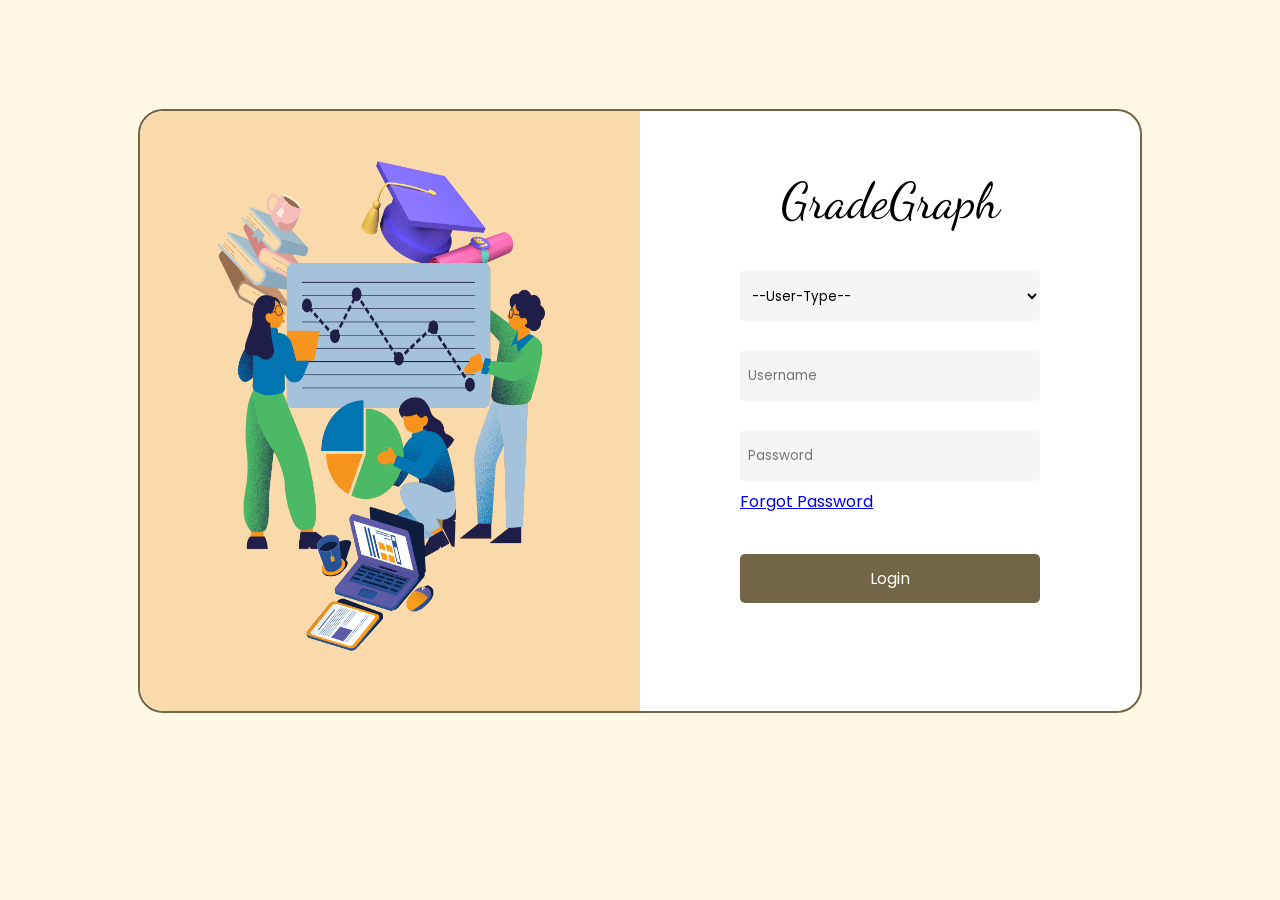
<file: index.html>
<!DOCTYPE html>
<html lang="en">
<head>
  <meta charset="UTF-8">
  <meta name="viewport" content="width=device-width, initial-scale=1.0">
  <link rel="stylesheet" href="login.css">
  <link rel="shortcut icon" href="favicon.ico" type="image/x-icon">
  <link rel="stylesheet" href="https://use.fontawesome.com/releases/v5.0.7/css/all.css">
  <title>Login</title>
</head>
<body>
  <section>
  <div class="container">
    <div class="left-section">
      <img src="website-logo.png">
    </div>
    <div class="right-section">
      <p>GradeGraph</p>
      <form class="RegForm" onsubmit="return redirectToHomePage()">
        <select name="userType" id="userType">
          <option value="default">--User-Type--</option>
          <option value="faculty">Faculty</option>
          <option value="student">Student</option>
        </select>

        <input class="username" name="Name" type="text" placeholder="Username" required>
        <input class="password" name="Password" type="password" placeholder="Password" required>

        <a href="#" class="forgot-password">Forgot Password</a>

        <input type="submit" value="Login">
      </form>
    </div>
  </div>
  </section>

  <script src="login.js"></script>
</body>
</html>
</file>
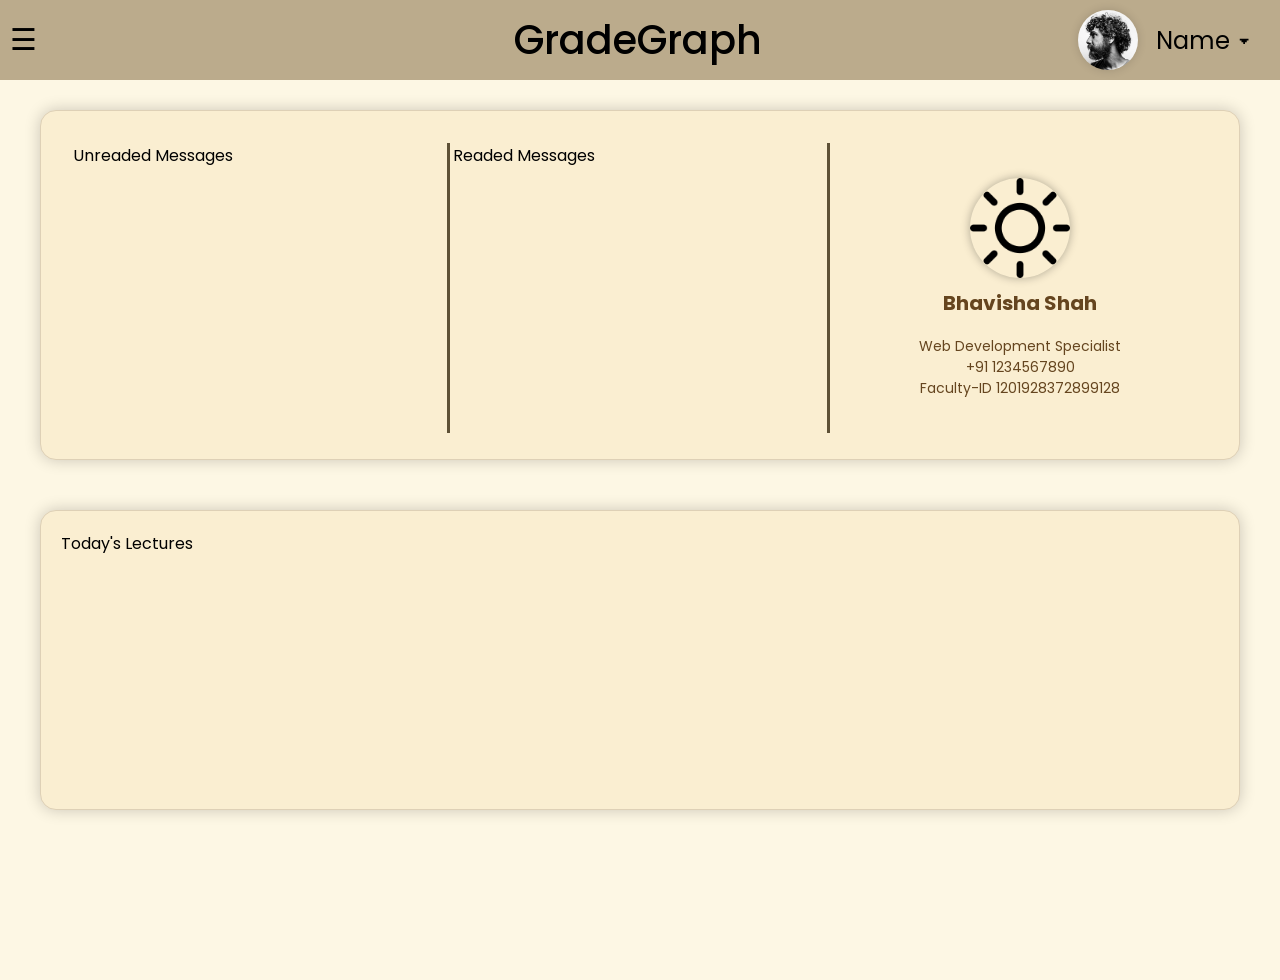
<file: faculty-home.html>
<!DOCTYPE html>
<html lang="en">
<head>
  <meta charset="UTF-8">
  <meta name="viewport" content="width=device-width, initial-scale=1.0">
  <link rel="stylesheet" href="faculty-home.css">
  <script src="faculty-home.js"></script>
  <link rel="shortcut icon" href="favicon.ico" type="image/x-icon">
  <title>Home</title>
</head>
<body id="main">
  <header class="header">
    <div class="left-section">
      <div id="mySidenav" class="sidenav">
        <a href="#" class="website-logo"><img src="website-logo.png"></a>
        <a href="javascript:void(0)" class="closebtn" onclick="closeNav()">&times;</a>
        <hr class="seperator">
        <a class="home-page" href="faculty-home.html">Home</a>
        <a href="faculty-attendance.html">Attendance</a>
        <a href="faculty-marksheet.html">Marksheet</a>
      </div>
      <span style="font-size:30px;cursor:pointer" onclick="openNav()">&#9776;</span>
    </div>
    <div class="website-name">
      <p>GradeGraph</p>
    </div>
    <div class="right-section">
      <img src="profile-photo.avif" class="profile-img">
      <p>Name</p>  
      <div class="dropdown" style="float:right;">
        <button class="dropbtn" onclick="toggleDropdown()" >&#129171</button>
        <div id="myDropdown" class="dropdown-content">
        <a href="login.html">Sign-out</a>
        </div>
      </div>
    </div>
  </header>


  <section>
    <div class="container">
      <div class="upper-section">
        <div class="unreaded-messages">
          Unreaded Messages
        </div>
        <div class="v1"></div>
        <div class="readed-messages">
          Readed Messages
        </div>
        <div class="v2"></div>
        <div class="faculty-details">
          <img src="sun.png">
          <h4>Bhavisha Shah</h4>
          <hr>
          <p>Web Development Specialist</p>
          <p>+91 1234567890</p>
          <p>Faculty-ID 1201928372899128</p>
        </div>
      </div>

      <div class="bottom-section">
        <div class="lectures">
          Today's Lectures
        </div>
      </div>
    </div>
  </section>
</body>
</html>
</file>
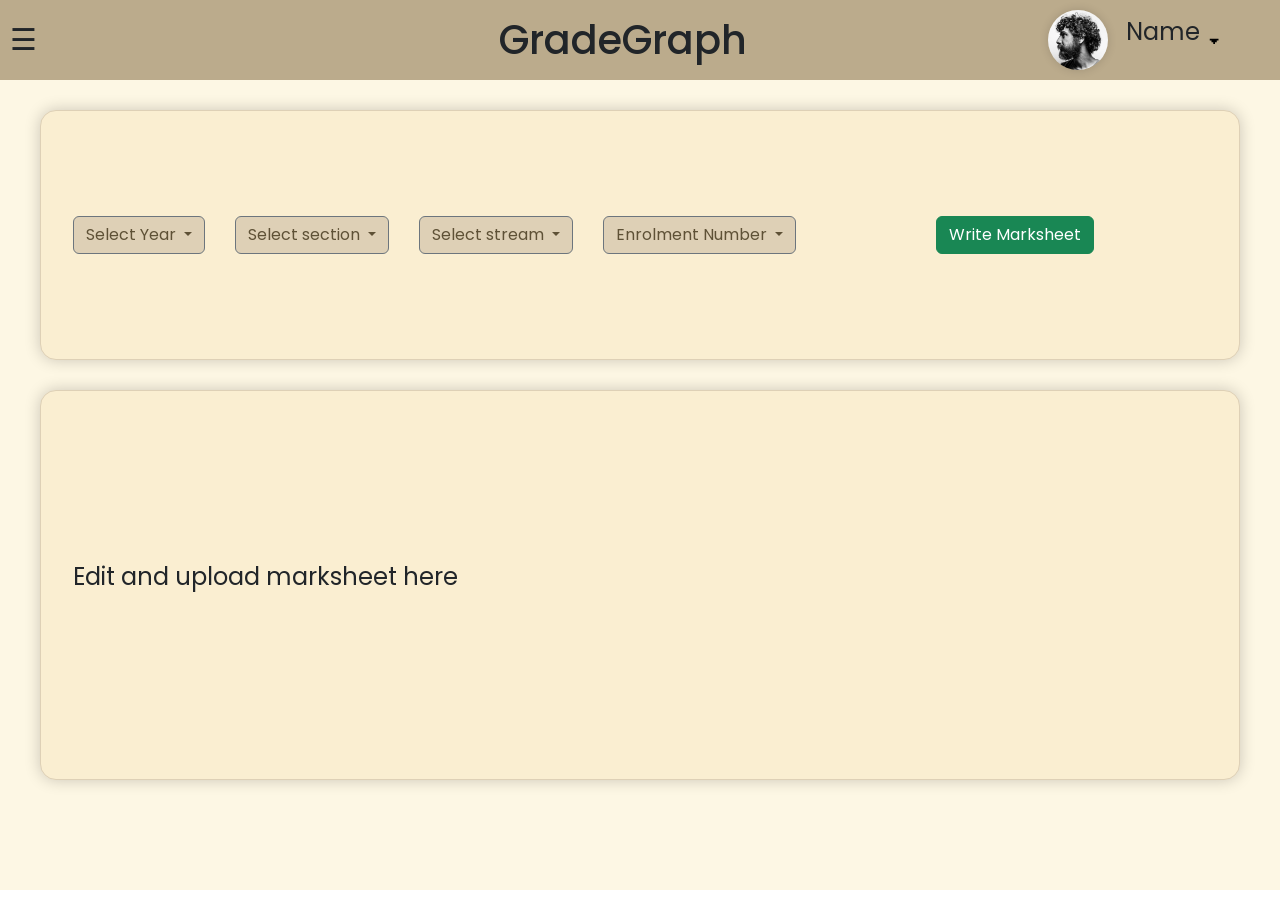
<file: faculty-marksheet.html>
<!DOCTYPE html>
<html lang="en">
<head>
  <meta charset="UTF-8">
  <meta name="viewport" content="width=device-width, initial-scale=1.0">
  <link rel="stylesheet" href="faculty-marksheet.css">
  <link rel="shortcut icon" href="favicon.ico" type="image/x-icon">
  <link href="https://cdn.jsdelivr.net/npm/bootstrap@5.3.3/dist/css/bootstrap.min.css" rel="stylesheet" integrity="sha384-QWTKZyjpPEjISv5WaRU9OFeRpok6YctnYmDr5pNlyT2bRjXh0JMhjY6hW+ALEwIH" crossorigin="anonymous">
  <title>Marksheet</title>
</head>
<body id="main">
    <header class="header">
      <div class="left-section">
        <div id="mySidenav" class="sidenav">
          <a href="faculty-home.html" class="website-logo"><img src="website-logo.png"></a>
          <a href="javascript:void(0)" class="closebtn" onclick="closeNav()">&times;</a>
          <hr class="seperator">
          <a href="faculty-home.html">Home</a>
          <a href="faculty-attendance.html">Attendance</a>
          <a class="marksheet-page" href="#">Marksheet</a>
        </div>
        <span style="font-size:30px;cursor:pointer" onclick="openNav()">&#9776;</span>
      </div>
      <div class="website-name">
        <p>GradeGraph</p>
      </div>
      <div class="right-section">
        <img src="profile-photo.avif" class="profile-img">
        <p>Name</p>  
        <div class="dropdown" style="float:right;">
          <button class="dropbtn" onclick="toggleDropdown()">&#129171</button>
          <div id="myDropdown" class="dropdown-content">
          <a href="login.html">Sign-out</a>
          </div>
        </div>
      </div>
    </header>



    <section>
      <div class="top-section">
        <div class="dropdown">
          <button class="btn btn-secondary dropdown-toggle" type="button" data-bs-toggle="dropdown" aria-expanded="false">
            Select Year
          </button>
          <ul class="dropdown-menu">
            <li><a class="dropdown-item" href="#">2023-2024</a></li>
            <li><a class="dropdown-item" href="#">2022-2023</a></li>
            <li><a class="dropdown-item" href="#">2021-2022</a></li>
          </ul>
        </div>


        <div class="dropdown">
          <button class="btn btn-secondary dropdown-toggle" type="button" data-bs-toggle="dropdown" aria-expanded="false">
            Select section
          </button>
          <ul class="dropdown-menu">
            <li><a class="dropdown-item" href="#">A</a></li>
            <li><a class="dropdown-item" href="#">B</a></li>
            <li><a class="dropdown-item" href="#">C</a></li>
          </ul>
        </div>


      <div class="dropdown">
        <button class="btn btn-secondary dropdown-toggle" type="button" data-bs-toggle="dropdown" aria-expanded="false">
          Select stream
        </button>
        <ul class="dropdown-menu">
          <li><a class="dropdown-item" href="#">Computer Engineering</a></li>
          <li><a class="dropdown-item" href="#">Computer Science and Engineering</a></li>
          <li><a class="dropdown-item" href="#">Information Technology</a></li>
          <li><a class="dropdown-item" href="#">Information Technology & Engineering</a></li>
          <li><a class="dropdown-item" href="#">MLAI</a></li>
          <li><a class="dropdown-item" href="#">Chemical Engineering</a></li>
          <li><a class="dropdown-item" href="#">Civil Engineering</a></li>
          <li><a class="dropdown-item" href="#">Mechanical Engineering</a></li>
        </ul>
      </div>


    <div class="dropdown">
      <button class="btn btn-secondary dropdown-toggle" type="button" data-bs-toggle="dropdown" id="dropdownMenuButton" data-toggle="dropdown" aria-haspopup="true" aria-expanded="false">
        Enrolment Number
      </button>
      <div class="dropdown-menu pre-scrollable" aria-labelledby="dropdownMenuButton">
        <a class="dropdown-item" href="#">21SE02CE001</a>
        <a class="dropdown-item" href="#">21SE02CE002</a>
        <a class="dropdown-item" href="#">21SE02CE003</a>
        <a class="dropdown-item" href="#">21SE02CE004</a>
        <a class="dropdown-item" href="#">21SE02CE005</a>
        <a class="dropdown-item" href="#">21SE02CE006</a>
        <a class="dropdown-item" href="#">21SE02CE007</a>
        <a class="dropdown-item" href="#">21SE02CE008</a>
        <a class="dropdown-item" href="#">21SE02CE009</a>
        <a class="dropdown-item" href="#">21SE02CE010</a>
        <a class="dropdown-item" href="#">21SE02CE011</a>
        <a class="dropdown-item" href="#">21SE02CE012</a>
        <a class="dropdown-item" href="#">21SE02CE013</a>
        <a class="dropdown-item" href="#">21SE02CE014</a>
        <a class="dropdown-item" href="#">21SE02CE015</a>
        <a class="dropdown-item" href="#">21SE02CE016</a>
        <a class="dropdown-item" href="#">21SE02CE017</a>
        <a class="dropdown-item" href="#">21SE02CE018</a>
        <a class="dropdown-item" href="#">21SE02CE019</a>
        <a class="dropdown-item" href="#">21SE02CE020</a>
        <a class="dropdown-item" href="#">21SE02CE021</a>
        <a class="dropdown-item" href="#">21SE02CE022</a>
        <a class="dropdown-item" href="#">21SE02CE023</a>
        <a class="dropdown-item" href="#">21SE02CE024</a>
        <a class="dropdown-item" href="#">21SE02CE025</a>
      </div>
    </div>


    <button type="button" class="btn btn-success">Write Marksheet</button>
  </div>
  
  
      <div class="bottom-section" style="overflow-x: auto;">
        <p>Edit and upload marksheet here</p>
      </div>
    </section>

    <script src="faculty-marksheet.js"></script>
    <script src="https://cdn.jsdelivr.net/npm/bootstrap@5.3.3/dist/js/bootstrap.bundle.min.js" integrity="sha384-YvpcrYf0tY3lHB60NNkmXc5s9fDVZLESaAA55NDzOxhy9GkcIdslK1eN7N6jIeHz" crossorigin="anonymous"></script>
</body>
</html>
</file>
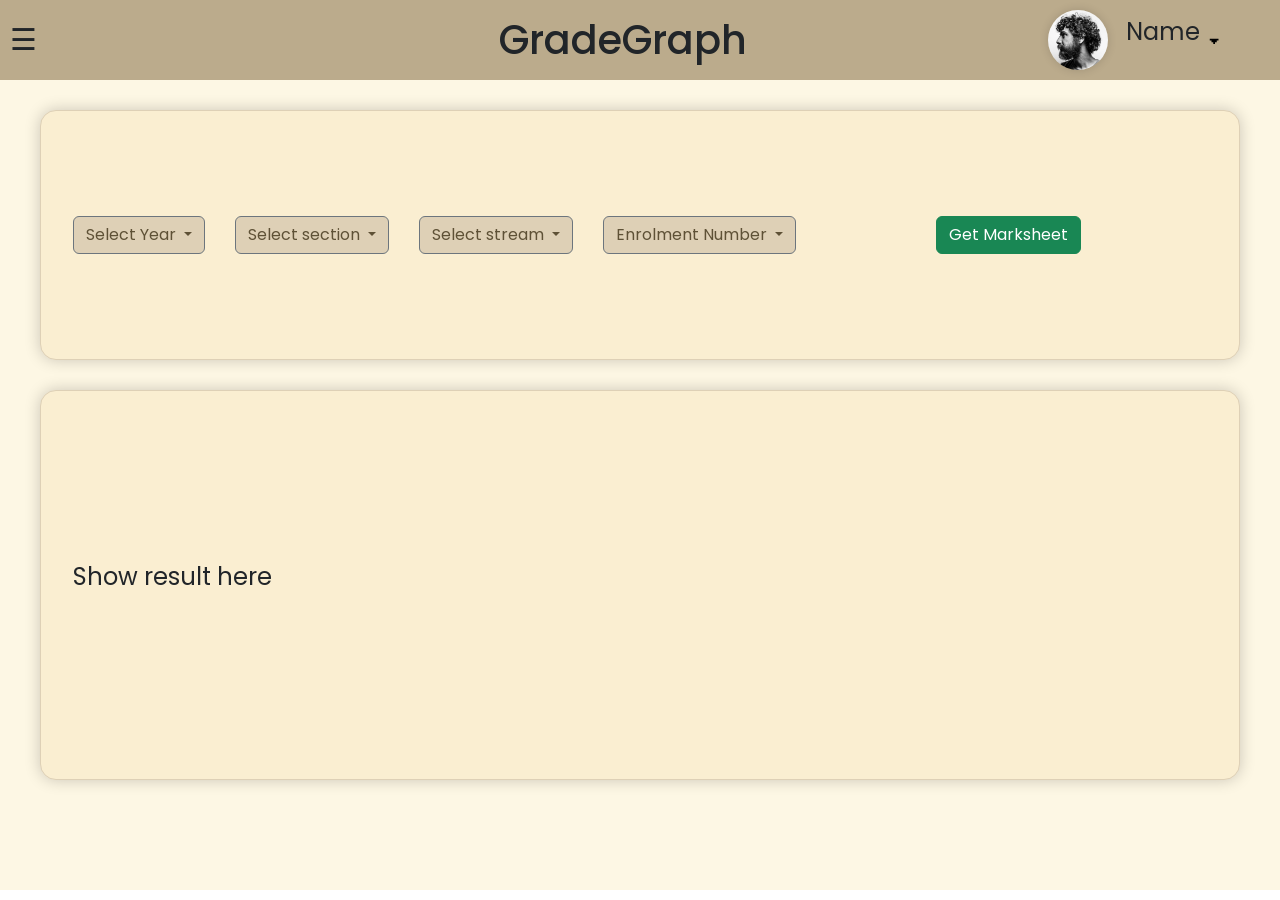
<file: student-marksheet.html>
<!DOCTYPE html>
<html lang="en">
<head>
  <meta charset="UTF-8">
  <meta name="viewport" content="width=device-width, initial-scale=1.0">
  <link rel="stylesheet" href="student-marksheet.css">
  <link rel="shortcut icon" href="favicon.ico" type="image/x-icon">
  <link href="https://cdn.jsdelivr.net/npm/bootstrap@5.3.3/dist/css/bootstrap.min.css" rel="stylesheet" integrity="sha384-QWTKZyjpPEjISv5WaRU9OFeRpok6YctnYmDr5pNlyT2bRjXh0JMhjY6hW+ALEwIH" crossorigin="anonymous">
  <title>Marksheet</title>
</head>
<body id="main">
    <header class="header">
      <div class="left-section">
        <div id="mySidenav" class="sidenav">
          <a href="#" class="website-logo"><img src="website-logo.png"></a>
          <a href="javascript:void(0)" class="closebtn" onclick="closeNav()">&times;</a>
          <hr class="seperator">
          <a href="student-home.html">Home</a>
          <a href="student-attendance.html">Attendance</a>
          <a class="marksheet-page" href="#">Marksheet</a>
        </div>
        <span style="font-size:30px;cursor:pointer" onclick="openNav()">&#9776;</span>
      </div>
      <div class="website-name">
        <p>GradeGraph</p>
      </div>
      <div class="right-section">
        <img src="profile-photo.avif" class="profile-img">
        <p>Name</p>  
        <div class="dropdown" style="float:right;">
          <button class="dropbtn" onclick="toggleDropdown()">&#129171</button>
          <div id="myDropdown" class="dropdown-content">
          <a href="login.html">Sign-out</a>
          </div>
        </div>
      </div>
    </header>



    <section>
      <div class="top-section">
        <div class="dropdown">
          <button class="btn btn-secondary dropdown-toggle" type="button" data-bs-toggle="dropdown" aria-expanded="false">
            Select Year
          </button>
          <ul class="dropdown-menu">
            <li><a class="dropdown-item" href="#">2023-2024</a></li>
            <li><a class="dropdown-item" href="#">2022-2023</a></li>
            <li><a class="dropdown-item" href="#">2021-2022</a></li>
          </ul>
        </div>


        <div class="dropdown">
          <button class="btn btn-secondary dropdown-toggle" type="button" data-bs-toggle="dropdown" aria-expanded="false">
            Select section
          </button>
          <ul class="dropdown-menu">
            <li><a class="dropdown-item" href="#">A</a></li>
            <li><a class="dropdown-item" href="#">B</a></li>
            <li><a class="dropdown-item" href="#">C</a></li>
          </ul>
        </div>


      <div class="dropdown">
        <button class="btn btn-secondary dropdown-toggle" type="button" data-bs-toggle="dropdown" aria-expanded="false">
          Select stream
        </button>
        <ul class="dropdown-menu">
          <li><a class="dropdown-item" href="#">Computer Engineering</a></li>
          <li><a class="dropdown-item" href="#">Computer Science and Engineering</a></li>
          <li><a class="dropdown-item" href="#">Information Technology</a></li>
          <li><a class="dropdown-item" href="#">Information Technology & Engineering</a></li>
          <li><a class="dropdown-item" href="#">MLAI</a></li>
          <li><a class="dropdown-item" href="#">Chemical Engineering</a></li>
          <li><a class="dropdown-item" href="#">Civil Engineering</a></li>
          <li><a class="dropdown-item" href="#">Mechanical Engineering</a></li>
        </ul>
      </div>


    <div class="dropdown">
      <button class="btn btn-secondary dropdown-toggle" type="button" data-bs-toggle="dropdown" id="dropdownMenuButton" data-toggle="dropdown" aria-haspopup="true" aria-expanded="false">
        Enrolment Number
      </button>
      <div class="dropdown-menu pre-scrollable" aria-labelledby="dropdownMenuButton">
        <a class="dropdown-item" href="#">21SE02CE001</a>
        <a class="dropdown-item" href="#">21SE02CE002</a>
        <a class="dropdown-item" href="#">21SE02CE003</a>
        <a class="dropdown-item" href="#">21SE02CE004</a>
        <a class="dropdown-item" href="#">21SE02CE005</a>
        <a class="dropdown-item" href="#">21SE02CE006</a>
        <a class="dropdown-item" href="#">21SE02CE007</a>
        <a class="dropdown-item" href="#">21SE02CE008</a>
        <a class="dropdown-item" href="#">21SE02CE009</a>
        <a class="dropdown-item" href="#">21SE02CE010</a>
        <a class="dropdown-item" href="#">21SE02CE011</a>
        <a class="dropdown-item" href="#">21SE02CE012</a>
        <a class="dropdown-item" href="#">21SE02CE013</a>
        <a class="dropdown-item" href="#">21SE02CE014</a>
        <a class="dropdown-item" href="#">21SE02CE015</a>
        <a class="dropdown-item" href="#">21SE02CE016</a>
        <a class="dropdown-item" href="#">21SE02CE017</a>
        <a class="dropdown-item" href="#">21SE02CE018</a>
        <a class="dropdown-item" href="#">21SE02CE019</a>
        <a class="dropdown-item" href="#">21SE02CE020</a>
        <a class="dropdown-item" href="#">21SE02CE021</a>
        <a class="dropdown-item" href="#">21SE02CE022</a>
        <a class="dropdown-item" href="#">21SE02CE023</a>
        <a class="dropdown-item" href="#">21SE02CE024</a>
        <a class="dropdown-item" href="#">21SE02CE025</a>
      </div>
    </div>


    <button type="button" class="btn btn-success">Get Marksheet</button>
  </div>
  
  
      <div class="bottom-section" style="overflow-x: auto;">
        <p>Show result here</p>
      </div>
    </section>

    <script src="student-marksheet.js"></script>
    <script src="https://cdn.jsdelivr.net/npm/bootstrap@5.3.3/dist/js/bootstrap.bundle.min.js" integrity="sha384-YvpcrYf0tY3lHB60NNkmXc5s9fDVZLESaAA55NDzOxhy9GkcIdslK1eN7N6jIeHz" crossorigin="anonymous"></script>
</body>
</html>
</file>
<file: login.css>
@import url('https://fonts.googleapis.com/css2?family=Poppins:ital,wght@0,100;0,200;0,300;0,400;0,500;0,600;0,800;0,900;1,100;1,200;1,300;1,400;1,500;1,700;1,800;1,900&display=swap');
@import url('https://fonts.googleapis.com/css2?family=Dancing+Script:wght@400;500;600;700&family=Poppins:ital,wght@0,100;0,200;0,300;0,400;0,500;0,600;0,800;0,900;1,100;1,200;1,300;1,400;1,500;1,700;1,800;1,900&display=swap');

* {
  background: #FDF7E4;  
  padding: 0;
  margin: 0;
  font-family: 'Poppins', sans-serif;
  box-sizing: border-box;
}

section {
  display: grid;
  grid-template-rows: 1fr;
  align-items: center;
  justify-content: center;
  min-height: 91.4vh;
  background-color: var(--background-color);
  color: var(--text-color);
}

.container {
  display: flex;
  align-items: center;
  justify-content: center;
  transition: .4s;
  border: 2px solid #736647;
  border-bottom-left-radius: 25px;
  border-top-left-radius: 25px;
  border-top-right-radius: 25px;
  border-bottom-right-radius: 25px;
}

.container:hover {
  border-top-right-radius: 25px;
  border-bottom-right-radius: 25px;
  border-bottom-left-radius: 25px;
  border: 2px solid #736647;
  border-top-left-radius: 25px;
  scale: 1.01;
  box-shadow: -6px 6px 50px 2px rgba(231, 236, 166, 0.2) , 0px -6px 50px 2px rgba(231, 236, 166, 0.2);
}

.container img:hover {
  opacity: .7;
}

.left-section {
  width: 500px;
  height: 600px;
  background: #FAEED1;
  border-bottom-left-radius: 25px;
  border-top-left-radius: 25px;
}

.right-section {
  display: flex;
  flex-direction: column;
  align-items: center;
  width: 500px;
  height: 600px;
  background: #ffffff;
  border-top-right-radius: 25px;
  border-bottom-right-radius: 25px;
}

.left-section img {
  width: 100%;
  height: 100%;
  border-bottom-left-radius: 25px;
  border-top-left-radius: 25px;
  transition: .2s;
}

.right-section p {
  background-color: white;
  font-size: 50px;
  font-family: 'Dancing Script', cursive;
  padding-top: 60px;
}

select {
  padding-left: 8px;
  padding-right: 8px;
  width: 300px;
  height: 50px;
  border: none;
  margin-top: 40px;
  border-radius: 5px;
  color: black;
  background: whitesmoke;
}

select:focus {
  outline: none;
}

form {
  display: flex;
  flex-direction: column;
  background-color: white;
}

.username {
  padding-left: 8px;
  padding-right: 8px;
  width: 300px;
  height: 50px;
  border: none;
  margin-top: 30px;
  border-radius: 5px;
  color: black;
  background: whitesmoke;
}

.username:focus {
  outline: none;
}

.password {
  padding-left: 8px;
  padding-right: 8px;
  width: 300px;
  height: 50px;
  border: none;
  margin-top: 30px;
  border-radius: 5px;
  color: black;
  background: whitesmoke;
}

.password:focus {
  outline: none;
}

input[type="submit"] {
  background: #736647;
  color: #fff;
  border: none;
  border-radius: 5px;
  margin-top: 40px;
  padding-top: 12px;
  padding-bottom: 12px;
  font-size: 16px;
  cursor: pointer;
}

.forgot-password {
  margin-top: 8px;
  background-color: white;
}
</file>
<file: faculty-home.css>
@import url('https://fonts.googleapis.com/css2?family=Poppins:ital,wght@0,100;0,200;0,300;0,400;0,500;0,600;0,800;0,900;1,100;1,200;1,300;1,400;1,500;1,700;1,800;1,900&display=swap');

* {
  padding: 0;
  margin: 0;
  font-family: 'Poppins', sans-serif;
  box-sizing: border-box;
}

.header {
  display: flex;
  flex-direction: row;
  align-items: center;
  background: #BBAB8C;
  padding-left: 10px;
  padding-right: 10px;
  height: 80px;
  justify-content: space-between;
}

.header .profile-img {
  width: 60px;
  border-radius: 30px;
  box-shadow: 0px 0px 10px rgba(0, 0, 0, .15);
  margin-right: 18px;
}

.website-name {
  padding-left: 160px;
}

.right-section {
  display: flex;
  flex-direction: row;
  align-items: center;
  margin-right: 18px;
}

p {
  font-size: 24px;
}

.menu-bar  {
  margin: 0;
  padding: 0;
  font-size: 24px;
  margin-top: 20px;
  margin-left: 4px;
}

.website-name p {
  font-size: 40px;
  font-weight: 500;
  margin: 0;
  padding: 0;
}


/* Left Section */

.sidenav {
  height: 100%;
  width: 0;
  position: fixed;
  z-index: 1;
  top: 0;
  left: 0;
  background-color: #DED0B6;
  overflow-x: hidden;
  transition: 0.5s;
  padding-top: 60px;
}

.sidenav a {
  padding: 8px 8px 8px 32px;
  text-decoration: none;
  font-size: 25px;
  color: #BCA37F;
  display: block;
  transition: 0.3s;
}

.sidenav a:hover {
  color: #c9b18f;
}

#main {
  transition: margin-left .5s;
}

.sidenav .home-page {
  color: rgb(165, 115, 68);
}

.sidenav .home-page:hover {
  color: rgb(196, 138, 84);
}

.sidenav .closebtn {
  position: absolute;
  top: 4px;
  right: 25px;
  font-size: 36px;
  padding-inline-start: 0;
  margin-left: 50px;
}

.sidenav .seperator {
  height: 4px;
  margin-top: 1px;
}

.sidenav img {
  position: absolute;
  top: 0;
  left: 25px;
  width: 65px;
  margin-top: 6px;
  border-radius: 40px;
  box-shadow: 0px 0px 5px rgba(0, 0, 0, .5);
}

@media screen and (max-height: 450px) {
  .sidenav {padding-top: 15px;}
  .sidenav a {font-size: 18px;}
}

/* Drop down menu */
.dropbtn {
  background-color: transparent;
  color: rgb(0, 0, 0);
  padding-left: 8px;
  font-size: 28px;
  border: none;
  cursor: pointer;
  margin-top: 18px;
}

.dropdown {
  position: relative;
  display: inline-block;
}

.dropdown-content {
  display: none;
  position: absolute;
  border-radius: 5px;
  right: 0;
  background-color: #FAEED1;
  min-width: 160px;
  box-shadow: 0px 8px 16px 0px rgba(0,0,0,0.2);
  z-index: 1;
}

.dropdown-content a {
  color: #5e5136;
  padding: 12px 16px;
  text-decoration: none;
  display: block;
}

.dropdown-content a:hover {
  border-radius: 5px;
  background:#FDF7E4;
}

.show {
  display: block;
}

section {
  padding-top: 30px;
  background: #FDF7E4;
  display: grid;
  grid-template-rows: 1fr;
  align-items: start;
  justify-content: center;
  min-height: 100vh;
}

.container {
  display: flex;
  flex-direction: column;
  align-items: center;
  justify-content: center;
  gap: 50px;
}

.upper-section {
  width: 1200px;
  height: 350px;
  padding: 2rem;
  border: 1px solid #DED0B6;
  border-radius: 1rem;
  background: #FAEED1;
  box-shadow: 0px 0px 16px rgba(0, 0, 0, 0.2);
  display: grid;
  grid-template-columns: 1fr 6px 1fr 6px 1fr;
}

.v1 {
  border-left: 3px solid #5e5136;
  height: 290px;
}

.v2 {
  border-left: 3px solid #5e5136;
  height: 290px;
}


.lectures {
  padding: 20px;
  width: 1200px;
  height: 300px;
  border: 1px solid #DED0B6;
  border-radius: 1rem;
  background: #FAEED1;
  box-shadow: 0px 0px 16px rgba(0, 0, 0, 0.2);
}


.faculty-details {
  display: flex;
  flex-direction: column;
  align-items: center;
  justify-content: center;
}


.faculty-details img {
  width: 100px;
  border-radius: 50px;
  box-shadow: 0px 0px 10px rgba(0, 0, 0, 0.3);
}

.faculty-details hr {
  background: #65451F;
  height: 3px;
  border: none;
  margin-bottom: 15px;
}

.faculty-details h4 {
  padding-top: 10px;
  font-size: 20px;
  color: #65451F;
}

.faculty-details p {
  color: #65451F;
  font-size: 14px;
}
</file>
<file: faculty-marksheet.css>
@import url('https://fonts.googleapis.com/css2?family=Poppins:ital,wght@0,100;0,200;0,300;0,400;0,500;0,600;0,800;0,900;1,100;1,200;1,300;1,400;1,500;1,700;1,800;1,900&display=swap');

* {
  padding: 0;
  margin: 0;
  font-family: 'Poppins', sans-serif;
  box-sizing: border-box;
  user-select: none;
}

.header {
  display: flex;
  flex-direction: row;
  align-items: center;
  background: #BBAB8C;
  padding-left: 10px;
  padding-right: 10px;
  height: 80px;
  justify-content: space-between;
}

.header .profile-img {
  width: 60px;
  border-radius: 30px;
  box-shadow: 0px 0px 10px rgba(0, 0, 0, .15);
  margin-right: 18px;
}

.website-name {
  padding-left: 160px;
}

.right-section {
  display: flex;
  flex-direction: row;
  align-items: center;
  margin-right: 18px;
}

p {
  font-size: 24px;
}

.menu-bar  {
  margin: 0;
  padding: 0;
  font-size: 24px;
  margin-top: 20px;
  margin-left: 4px;
}

.website-name p {
  font-size: 40px;
  font-weight: 500;
  margin: 0;
  padding: 0;
}


/* Left Section */

.sidenav {
  height: 100%;
  width: 0;
  position: fixed;
  z-index: 1;
  top: 0;
  left: 0;
  background-color: #DED0B6;
  overflow-x: hidden;
  transition: 0.5s;
  padding-top: 60px;
}

.sidenav a {
  padding: 8px 8px 8px 32px;
  text-decoration: none;
  font-size: 25px;
  color: #BCA37F;
  display: block;
  transition: 0.3s;
}

.sidenav a:hover {
  color: #c9b18f;
}

#main {
  transition: margin-left .5s;
}

.sidenav .marksheet-page {
  color: rgb(165, 115, 68);
}

.sidenav .home-page:hover {
  color: rgb(196, 138, 84);
}

.sidenav .closebtn {
  position: absolute;
  top: 4px;
  right: 25px;
  font-size: 36px;
  padding-inline-start: 0;
  margin-left: 50px;
}

.sidenav .seperator {
  height: 4px;
  margin-top: 1px;
}

.sidenav img {
  position: absolute;
  top: 0;
  left: 25px;
  width: 65px;
  margin-top: 6px;
  border-radius: 40px;
  box-shadow: 0px 0px 5px rgba(0, 0, 0, .5);
}

@media screen and (max-height: 450px) {
  .sidenav {padding-top: 15px;}
  .sidenav a {font-size: 18px;}
}


/* Drop down menu */
.dropbtn {
  background-color: transparent;
  color: rgb(0, 0, 0);
  padding-left: 8px;
  font-size: 28px;
  border: none;
  cursor: pointer;
  margin-top: 18px;
}

.dropdown {
  position: relative;
  display: inline-block;
}

.dropdown-content {
  display: none;
  position: absolute;
  border-radius: 5px;
  right: 0;
  background-color: #FAEED1;
  min-width: 160px;
  box-shadow: 0px 8px 16px 0px rgba(0,0,0,0.2);
  z-index: 1;
}

.dropdown-content a {
  color: #5e5136;
  padding: 12px 16px;
  text-decoration: none;
  display: block;
}

.dropdown-content a:hover {
  border-radius: 5px;
  background:#FDF7E4;
}

.show {
  display: block;
}








section {
  padding-top: 30px;
  background: #FDF7E4;
  display: grid;
  grid-template-rows: 280px 1fr;
  align-items: start;
  justify-content: center;
  min-height: 90vh;
}

.top-section {
  display: flex;
  align-items: center;
  cursor: pointer;
  width: 1200px;
  height: 250px;
  padding: 2rem;
  border: 1px solid #DED0B6;
  border-radius: 1rem;
  background: #FAEED1;
  box-shadow: 0px 0px 16px rgba(0, 0, 0, 0.2);
}

.bottom-section {
  display: flex;
  align-items: center;
  cursor: pointer;
  width: 1200px;
  height: 390px;
  padding: 2rem;
  border: 1px solid #DED0B6;
  border-radius: 1rem;
  background: #FAEED1;
  box-shadow: 0px 0px 16px rgba(0, 0, 0, 0.2);
}

.dropdown .btn {
  background-color: #DED0B6;
  color: #5e5136;
}

.dropdown .btn:hover {
  background-color:#FAEED1;
  color: #5e5136;
}

.dropdown .btn:active {
  background-color: #FAEED1;
  color: #5e5136;
}

.dropdown {
  margin-right: 30px;
}

.btn-success {
  margin-left: 110px;
}
</file>
<file: student-marksheet.css>
@import url('https://fonts.googleapis.com/css2?family=Poppins:ital,wght@0,100;0,200;0,300;0,400;0,500;0,600;0,800;0,900;1,100;1,200;1,300;1,400;1,500;1,700;1,800;1,900&display=swap');

* {
  padding: 0;
  margin: 0;
  font-family: 'Poppins', sans-serif;
  box-sizing: border-box;
  user-select: none;
}

.header {
  display: flex;
  flex-direction: row;
  align-items: center;
  background: #BBAB8C;
  padding-left: 10px;
  padding-right: 10px;
  height: 80px;
  justify-content: space-between;
}

.header .profile-img {
  width: 60px;
  border-radius: 30px;
  box-shadow: 0px 0px 10px rgba(0, 0, 0, .15);
  margin-right: 18px;
}

.website-name {
  padding-left: 160px;
}

.right-section {
  display: flex;
  flex-direction: row;
  align-items: center;
  margin-right: 18px;
}

p {
  font-size: 24px;
}

.menu-bar  {
  margin: 0;
  padding: 0;
  font-size: 24px;
  margin-top: 20px;
  margin-left: 4px;
}

.website-name p {
  font-size: 40px;
  font-weight: 500;
  margin: 0;
  padding: 0;
}


/* Left Section */

.sidenav {
  height: 100%;
  width: 0;
  position: fixed;
  z-index: 1;
  top: 0;
  left: 0;
  background-color: #DED0B6;
  overflow-x: hidden;
  transition: 0.5s;
  padding-top: 60px;
}

.sidenav a {
  padding: 8px 8px 8px 32px;
  text-decoration: none;
  font-size: 25px;
  color: #BCA37F;
  display: block;
  transition: 0.3s;
}

.sidenav a:hover {
  color: #c9b18f;
}

#main {
  transition: margin-left .5s;
}

.sidenav .marksheet-page {
  color: rgb(165, 115, 68);
}

.sidenav .home-page:hover {
  color: rgb(196, 138, 84);
}

.sidenav .closebtn {
  position: absolute;
  top: 4px;
  right: 25px;
  font-size: 36px;
  padding-inline-start: 0;
  margin-left: 50px;
}

.sidenav .seperator {
  height: 4px;
  margin-top: 1px;
}

.sidenav img {
  position: absolute;
  top: 0;
  left: 25px;
  width: 65px;
  margin-top: 6px;
  border-radius: 40px;
  box-shadow: 0px 0px 5px rgba(0, 0, 0, .5);
}

@media screen and (max-height: 450px) {
  .sidenav {padding-top: 15px;}
  .sidenav a {font-size: 18px;}
}


/* Drop down menu */
.dropbtn {
  background-color: transparent;
  color: rgb(0, 0, 0);
  padding-left: 8px;
  font-size: 28px;
  border: none;
  cursor: pointer;
  margin-top: 18px;
}

.dropdown {
  position: relative;
  display: inline-block;
}

.dropdown-content {
  display: none;
  position: absolute;
  border-radius: 5px;
  right: 0;
  background-color: #FAEED1;
  min-width: 160px;
  box-shadow: 0px 8px 16px 0px rgba(0,0,0,0.2);
  z-index: 1;
}

.dropdown-content a {
  color: #5e5136;
  padding: 12px 16px;
  text-decoration: none;
  display: block;
}

.dropdown-content a:hover {
  border-radius: 5px;
  background:#FDF7E4;
}

.show {
  display: block;
}








section {
  padding-top: 30px;
  background: #FDF7E4;
  display: grid;
  grid-template-rows: 280px 1fr;
  align-items: start;
  justify-content: center;
  min-height: 90vh;
}

.top-section {
  display: flex;
  align-items: center;
  cursor: pointer;
  width: 1200px;
  height: 250px;
  padding: 2rem;
  border: 1px solid #DED0B6;
  border-radius: 1rem;
  background: #FAEED1;
  box-shadow: 0px 0px 16px rgba(0, 0, 0, 0.2);
}

.bottom-section {
  display: flex;
  align-items: center;
  cursor: pointer;
  width: 1200px;
  height: 390px;
  padding: 2rem;
  border: 1px solid #DED0B6;
  border-radius: 1rem;
  background: #FAEED1;
  box-shadow: 0px 0px 16px rgba(0, 0, 0, 0.2);
}

.dropdown .btn {
  background-color: #DED0B6;
  color: #5e5136;
}

.dropdown .btn:hover {
  background-color:#FAEED1;
  color: #5e5136;
}

.dropdown .btn:active {
  background-color: #FAEED1;
  color: #5e5136;
}

.dropdown {
  margin-right: 30px;
}

.btn-success {
  margin-left: 110px;
}
</file>
